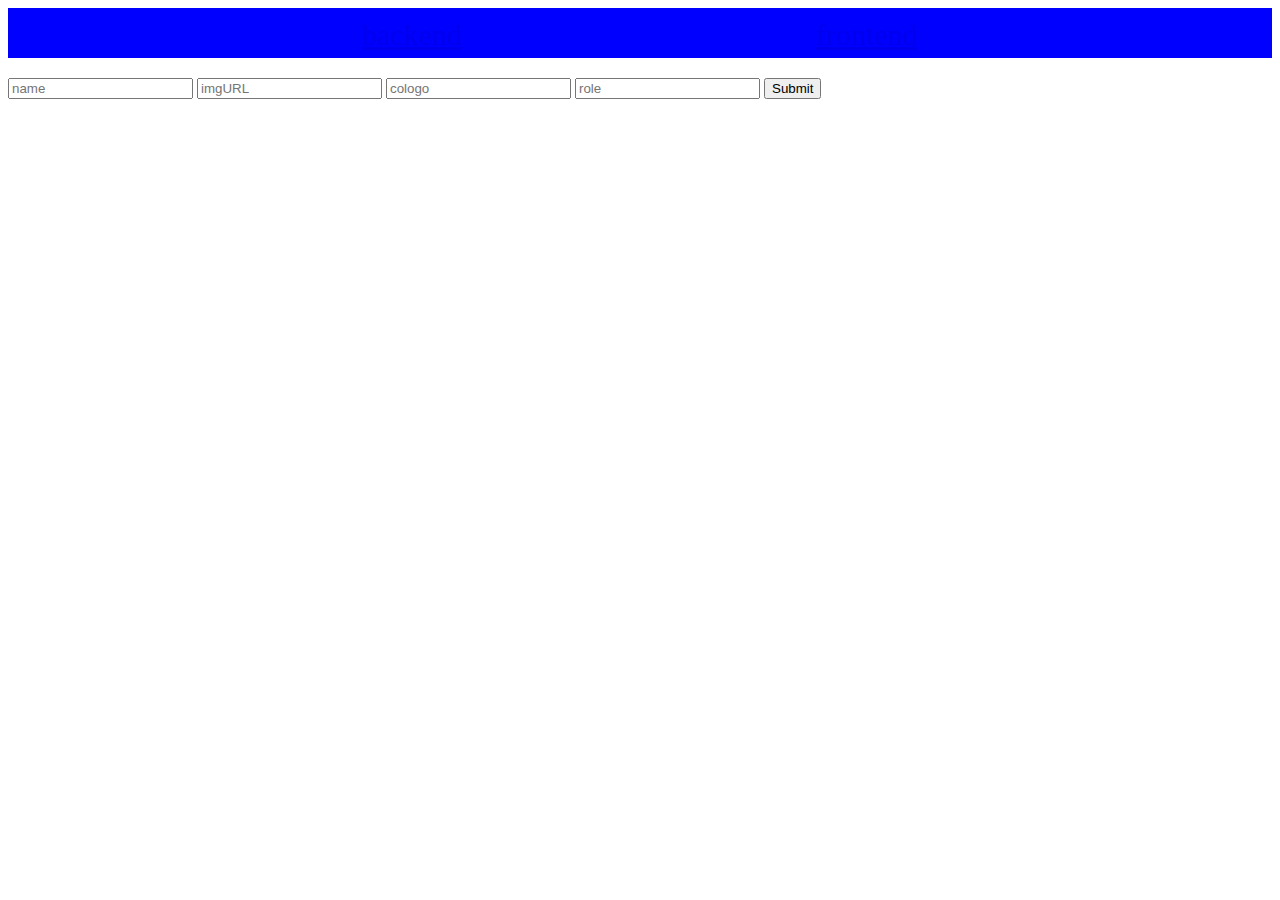
<file: index.html>
<!DOCTYPE html>
<html lang="en">
<head>
    <meta charset="UTF-8">
    <meta http-equiv="X-UA-Compatible" content="IE=edge">
    <meta name="viewport" content="width=device-width, initial-scale=1.0">
    <title>backend</title>
    <link rel="stylesheet" href="common.css">
</head>
<body>
    <div id="navbar">
        <div><a href="backend.html">backend</a></div>
        <div><a href="frontend.html">frontend</a></div>
    </div>
    <form id="form">
        <input id="name" type="text" placeholder="name">
        <input id="pic" type="text" placeholder="imgURL">
        <input id="logo" type="text" placeholder="cologo">
        <input id="role" type="text" placeholder="role">
        <input type="submit">
    </form>
</body>
</html>
<script>
    document.querySelector("#form").addEventListener("submit",myfnc)
    var back=JSON.parse(localStorage.getItem("investors"))||[];
    function myfnc(){
        event.preventDefault()
        
        var obj={
            name:form.name.value,
            photo:form.pic.value,
            log:form.logo.value,
            rol:form.role.value,
        }
        console.log(obj)
        back.push(obj)
        console.log(back)
        localStorage.setItem("investors",JSON.stringify(back))
    }
</script>
</file>
<file: common.css>
#navbar{
    height:40px;
    width:100%;
    background-color: blue;
    display:flex;
    justify-content:space-evenly;
    font-size: 30px;
    padding-top:10px;
    margin-bottom:20px;
}
#container{
    display:grid;
    grid-template-columns: repeat(4,1fr);
    grid-template-rows: repeat(1,300px);
    gap:2px;
}
</file>
